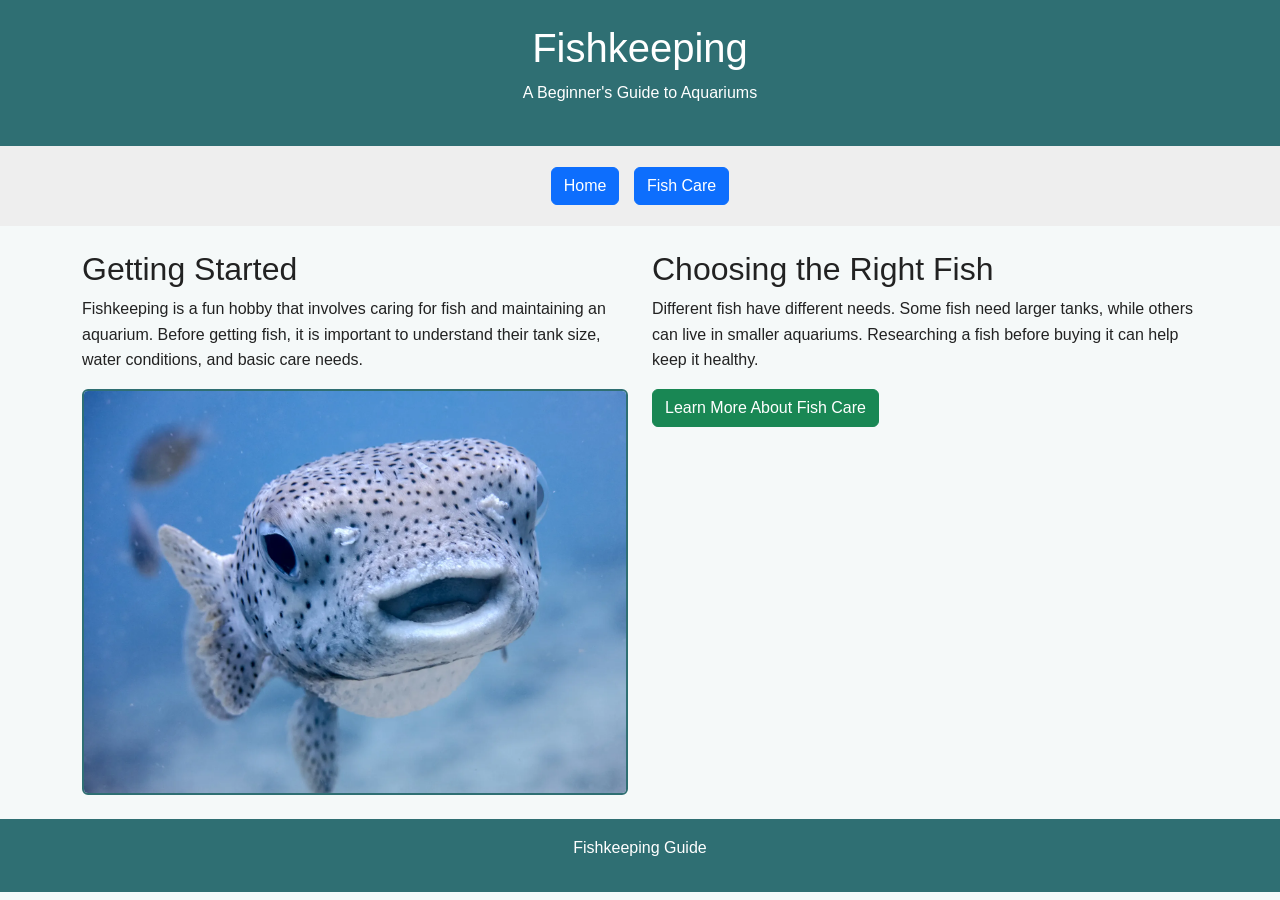
<file: index.html>
<!DOCTYPE html>
<html lang="en">

<head>
    <meta charset="UTF-8">
    <meta name="viewport" content="width=device-width, initial-scale=1.0">
    <title>Fishkeeping</title>

    <!-- Bootstrap CSS -->
    <link href="https://cdn.jsdelivr.net/npm/bootstrap@5.3.8/dist/css/bootstrap.min.css" rel="stylesheet">

    <!-- My CSS -->
    <link rel="stylesheet" href="css/style.css">
</head>

<body>

    <header class="text-center p-4">
        <h1>Fishkeeping</h1>
        <p>A Beginner's Guide to Aquariums</p>
    </header>

    <nav class="text-center p-3">
        <a href="index.html" class="btn btn-primary">Home</a>
        <a href="page2.html" class="btn btn-primary">Fish Care</a>
    </nav>

    <main class="container mt-4">

        <div class="row">

            <section class="col-md-6 mb-4">
                <h2>Getting Started</h2>

                <p>
                    Fishkeeping is a fun hobby that involves
                    caring for fish and maintaining an aquarium.
                    Before getting fish, it is important to
                    understand their tank size, water conditions,
                    and basic care needs.
                </p>

                <img src="images/fish.jpg"
                     alt="Fish swimming in an aquarium"
                     class="img-fluid rounded">
            </section>

            <section class="col-md-6 mb-4">
                <h2>Choosing the Right Fish</h2>

                <p>
                    Different fish have different needs.
                    Some fish need larger tanks, while others
                    can live in smaller aquariums.
                    Researching a fish before buying it can
                    help keep it healthy.
                </p>

                <a href="page2.html" class="btn btn-success">
                    Learn More About Fish Care
                </a>
            </section>

        </div>

    </main>

    <footer class="text-center p-3">
        <p>Fishkeeping Guide</p>
    </footer>

</body>
</html>
</file>
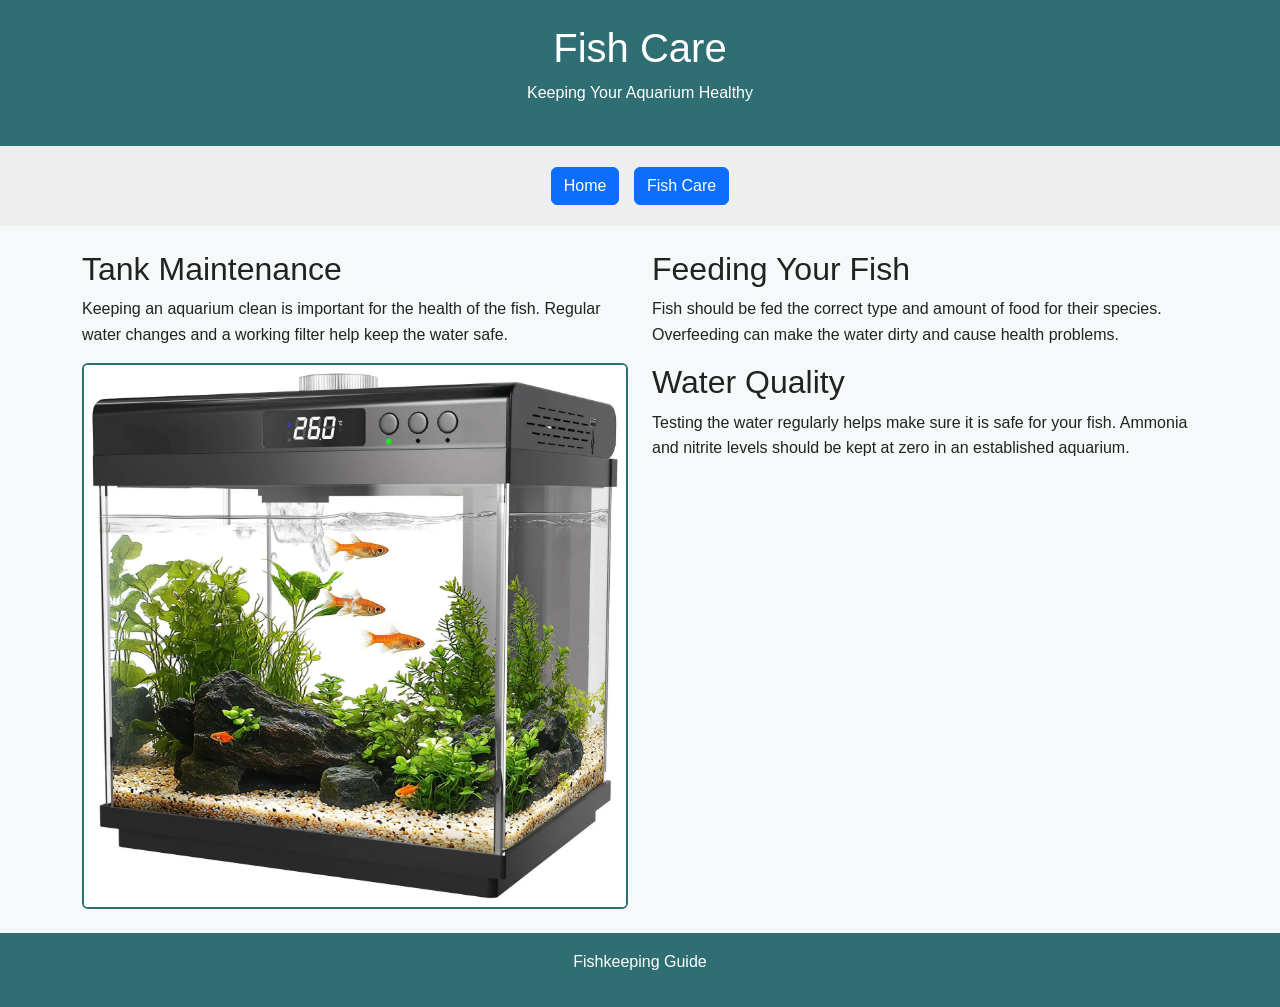
<file: page2.html>
<!DOCTYPE html>
<html lang="en">

<head>
    <meta charset="UTF-8">
    <meta name="viewport" content="width=device-width, initial-scale=1.0">
    <title>Fish Care</title>

    <!-- Bootstrap CSS -->
    <link href="https://cdn.jsdelivr.net/npm/bootstrap@5.3.8/dist/css/bootstrap.min.css" rel="stylesheet">

    <!-- My CSS -->
    <link rel="stylesheet" href="css/style.css">
</head>

<body>

    <header class="text-center p-4">
        <h1>Fish Care</h1>
        <p>Keeping Your Aquarium Healthy</p>
    </header>

    <nav class="text-center p-3">
        <a href="index.html" class="btn btn-primary">Home</a>
        <a href="page2.html" class="btn btn-primary">Fish Care</a>
    </nav>

    <main class="container mt-4">

        <div class="row">

            <section class="col-md-6 mb-4">
                <h2>Tank Maintenance</h2>

                <p>
                    Keeping an aquarium clean is important
                    for the health of the fish.
                    Regular water changes and a working
                    filter help keep the water safe.
                </p>

                <img src="images/tank.jpg"
                     alt="Freshwater aquarium with plants"
                     class="img-fluid rounded">
            </section>

            <section class="col-md-6 mb-4">
                <h2>Feeding Your Fish</h2>

                <p>
                    Fish should be fed the correct type
                    and amount of food for their species.
                    Overfeeding can make the water dirty
                    and cause health problems.
                </p>

                <h2>Water Quality</h2>

                <p>
                    Testing the water regularly helps make
                    sure it is safe for your fish.
                    Ammonia and nitrite levels should be
                    kept at zero in an established aquarium.
                </p>
            </section>

        </div>

    </main>

    <footer class="text-center p-3">
        <p>Fishkeeping Guide</p>
    </footer>

</body>
</html>
</file>
<file: css/style.css>
/* General page styles */
body {
    font-family: Arial, sans-serif;
    background-color: #f5f9f9;
    color: #222222;
    line-height: 1.6;
}

/* Header styles */
header {
    background-color: #2f6f73;
    color: white;
}

/* Navigation styles */
nav {
    background-color: #eeeeee;
}

nav .btn {
    margin: 5px;
}

/* Heading styles */
h1, h2 {
    font-family: Arial, sans-serif;
}

/* Image styles */
img {
    border: 2px solid #2f6f73;
}

/* Footer styles */
footer {
    background-color: #2f6f73;
    color: white;
}
</file>
